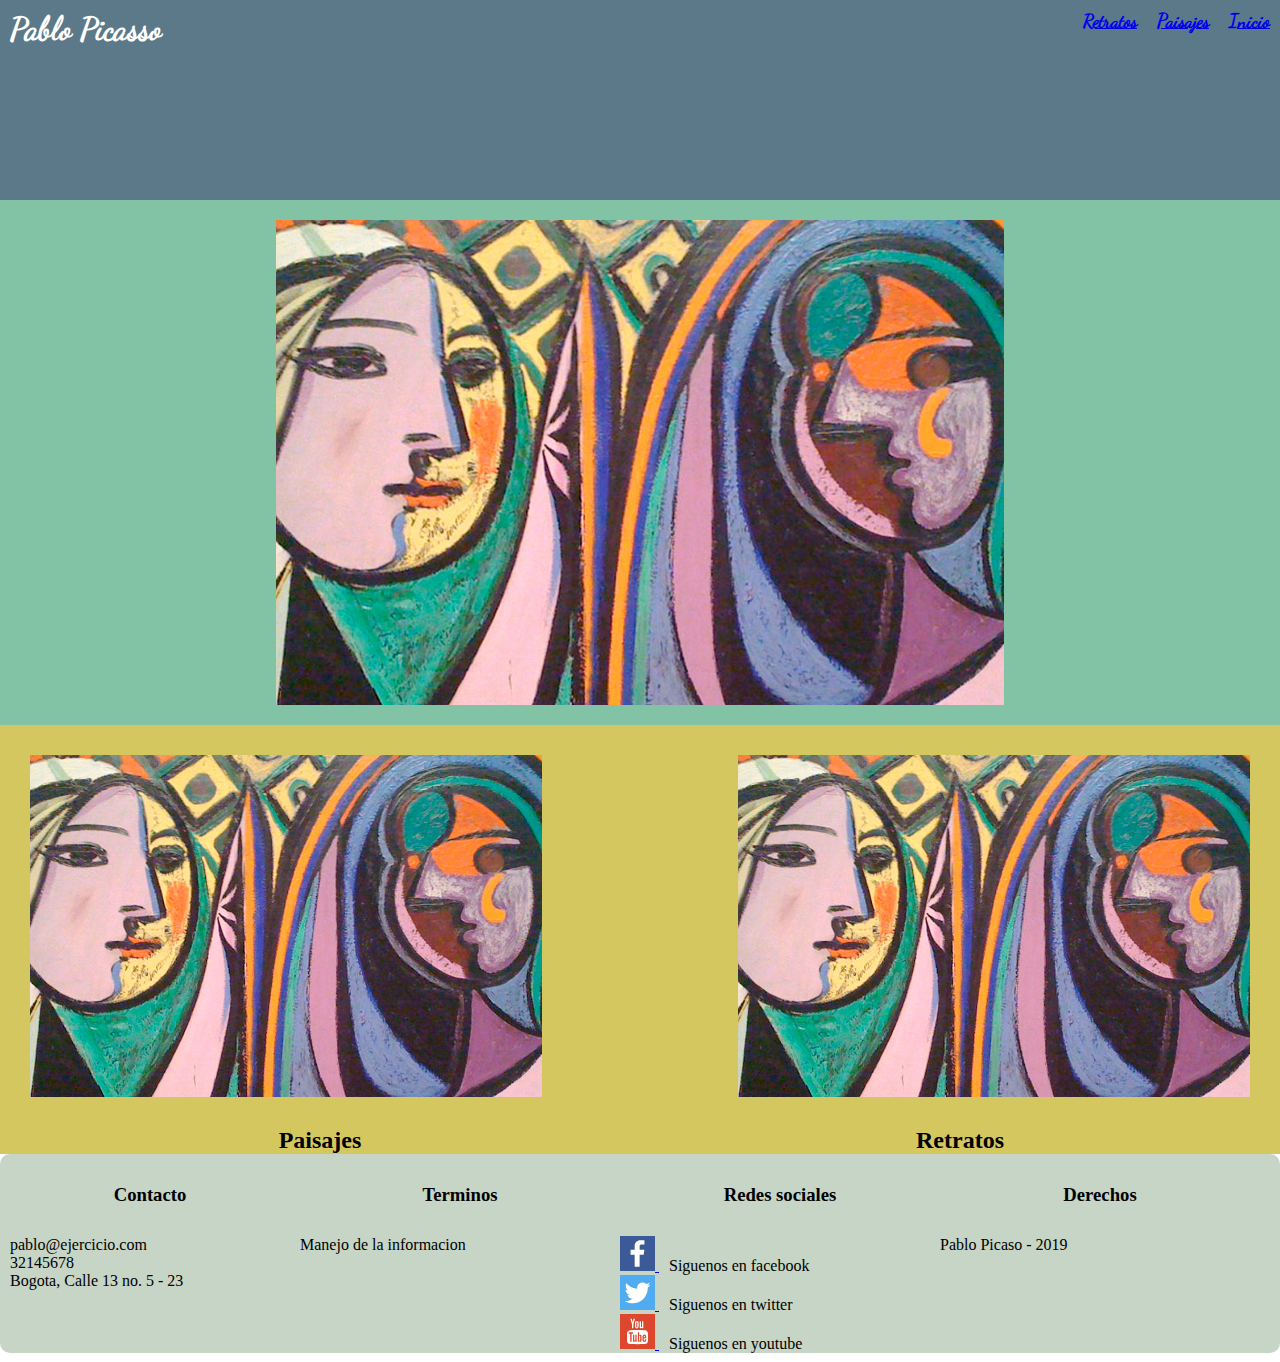
<file: index.html>
<!DOCTYPE html>
<html>
    <head>
        <meta charset="utf-8">
        <link rel="stylesheet" href="css/estilos.css">
        
        <meta name="viewport" content="initial-scale=1.0, width=device-width, user-scalable=no">
    </head>
    <body>
        <header>
            <div id="cabecera">
                <h1>Pablo Picasso</h1>
                <h3><a href="index.html">Inicio</a></h3>
                <h3><a href="paisajes.html">Paisajes</a></h3>
                <h3><a href="retratos.html">Retratos</a></h3>
            </div>
        </header>
        <div id="Contenido">
            <div id="ImagenCentral">
                <img id="ImagenPrincipal" src="Imagenes\picasso.jpg" alt="ImagenCentral">
            </div>
            <div id="IzqImgSecundaria">
                <img id="IzqImagenSecundaria" src="Imagenes\picasso.jpg" alt="ImagenCentral">
                <h2>Paisajes</h2>
            </div>
            <div id="DerImgSecundaria">
                <img id="DerImagenSecundaria" src="Imagenes\picasso.jpg" alt="ImagenCentral">
                <h2>Retratos</h2>
            </div>
        </div>
        <footer>    
            <div id=piepagina>
                <div id="contacto">
                    <h3>Contacto</h3>
                    <div class="row">
                        <label>pablo@ejercicio.com</label>
                    </div>
                    <div class=row>
                        <label>32145678</label>
                    </div>
                    <div class="row">
                        <label>Bogota, Calle 13 no. 5 - 23</label>    
                    </div>
                </div>
                <div id="terminos">
                    <h3>Terminos</h3>
                        <p>Manejo de la informacion</p>
                    </div>
                    <div id="redes">
                        <div id="encabezado"><h3>Redes sociales</h3></div>
                        <div class="row">
                            <a href="http://facebook.com">
                                <img src="./Iconos/facebook.svg" alt="Facebook">
                            </a>
                            <label>Siguenos en facebook</label> 
                        </div>
                        <div class="row">
                            <a href="http://twitter.com">
                                <img src="./Iconos/twitter.svg" alt="Twitter">
                            </a>
                            <label>Siguenos en twitter</label>
                        </div>
                        <div class="row">
                            <a href="http://youtube.com">
                                <img src="./Iconos/youtube.svg" alt="Youtube">
                            </a>
                            <label>Siguenos en youtube</label>
                        </div>
                    </div>
                    <div id="derechos">
                        <div>
                            <h3>Derechos</h3>
                            <p>Pablo Picaso - 2019</p>
                        </div>
                    </div>
                </div>
        </footer>
    </body>
</html>
</file>
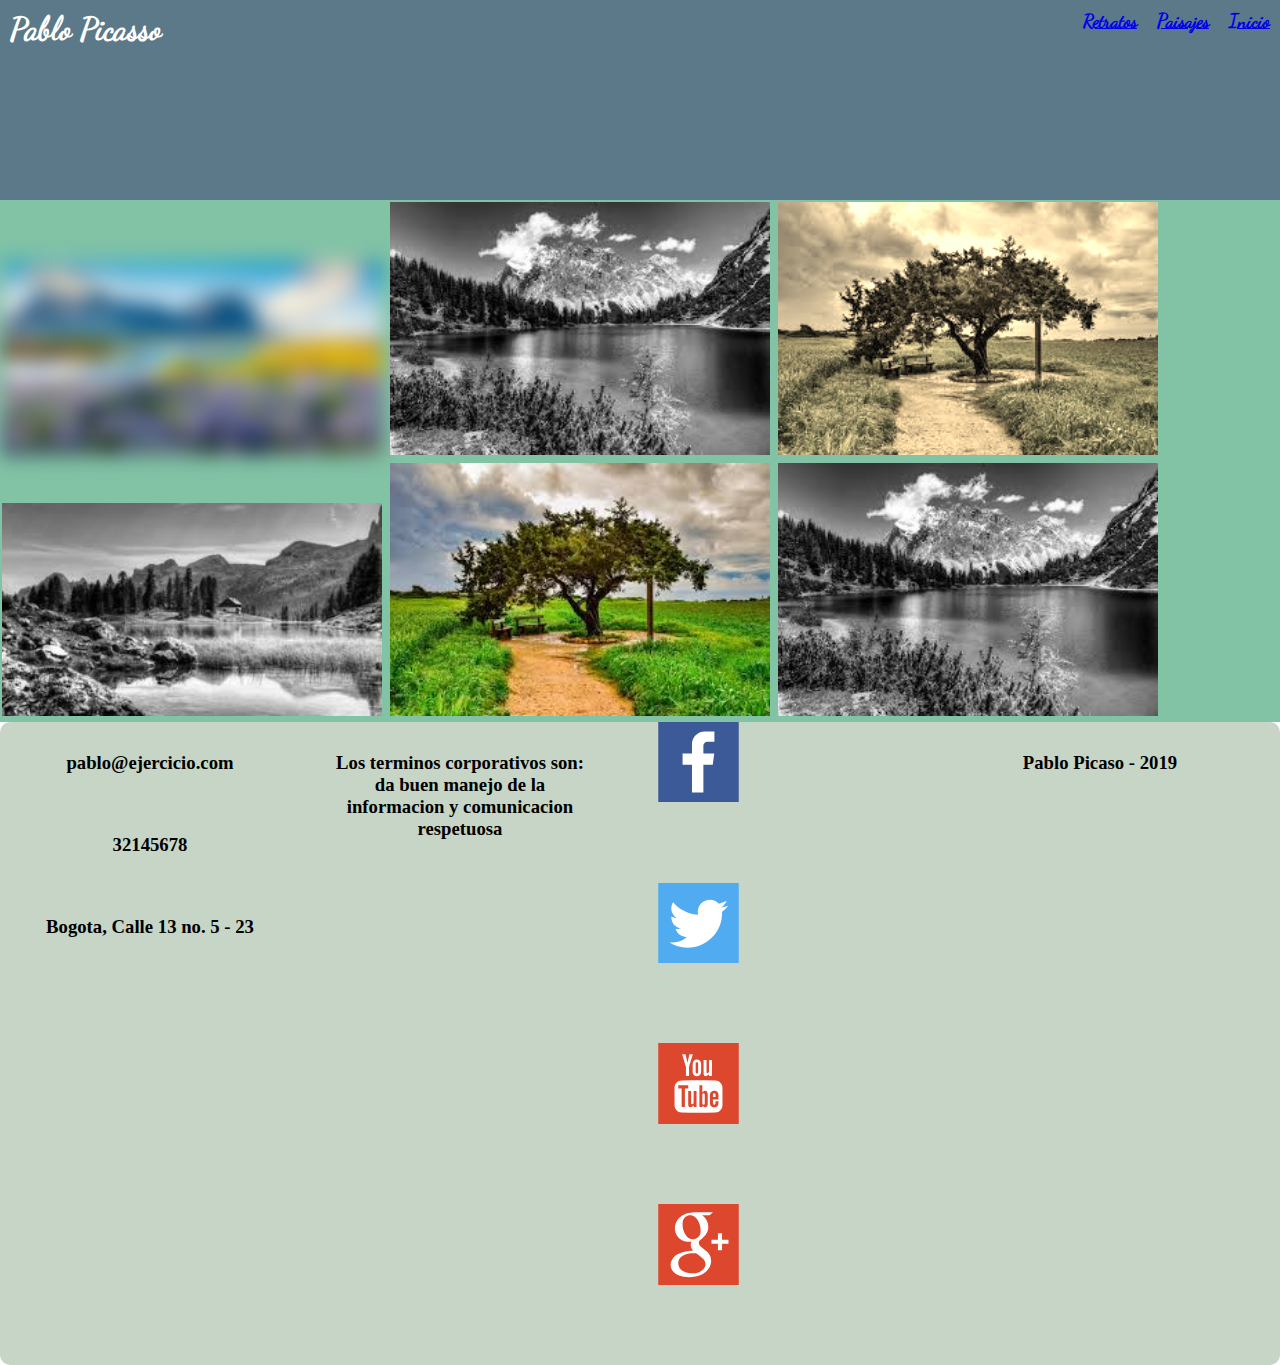
<file: paisajes.html>
<!DOCTYPE html>
<html>
    <head>
        <meta charset="utf-8">
        <link rel="stylesheet" href="css/estilos.css">
        <meta name="viewport" content="initial-scale=1.0, width=device-width, user-scalable=no">
    </head>
    <body>
        <header>
            <div id="cabecera">
                <h1>Pablo Picasso</h1>
                <h3><a href="index.html">Inicio</a></h3>
                <h3><a href="paisajes.html">Paisajes</a></h3>
                <h3><a href="retratos.html">Retratos</a></h3>
            </div>
        </header>
        <div id="Contenido">
            <div id="Imagenes">
                <img id="SupDer" src="Imagenes\paisajePrincipal.jpg" alt="ImagenCentral">
                <img id="SupCen" src="Imagenes\paisaje2.jpg" alt="ImagenCentral">
                <img id="SupIzq" src="Imagenes\paisaje3.jpg" alt="ImagenCentral">
                <img id="InfDer" src="Imagenes\paisaje4.jpg" alt="ImagenCentral">
                <img id="InfCen" src="Imagenes\paisaje3.jpg" alt="ImagenCentral">
                <img id="InfIzq" src="Imagenes\paisaje2.jpg" alt="ImagenCentral">
            </div>
            <footer id="piepagina" >
                <div id="contacto">
                    <h3>pablo@ejercicio.com</h3>
                    <h3>32145678</h3>
                    <h3>Bogota, Calle 13 no. 5 - 23</h3>            
                </div>
                <div id="terminos">
                    <h3>Los terminos corporativos son: da buen manejo de la informacion y comunicacion respetuosa</h3>
                </div>
                    <div id="redes">
                        <a href="http://facebook.com"><img src="./Iconos/facebook.svg" alt="Facebook" width="49%" height="50%"></a>
                        <a href="http://twitter.com"><img src="./Iconos/twitter.svg" alt="Twitter" width="49%" height="50%"></a>
                        <a href="http://youtube.com"><img src="./Iconos/youtube.svg" alt="Youtube" width="49%" height="50%"></a>
                        <a href="http://google.com"><img src="./Iconos/google-plus.svg" alt="Google" width="49%" height="50%"></a>
                </div>
                <div id="derechos">
                    <h3>Pablo Picaso - 2019</h3>
                </div>
            </footer>
        </div>
    </body>
</html>
</file>
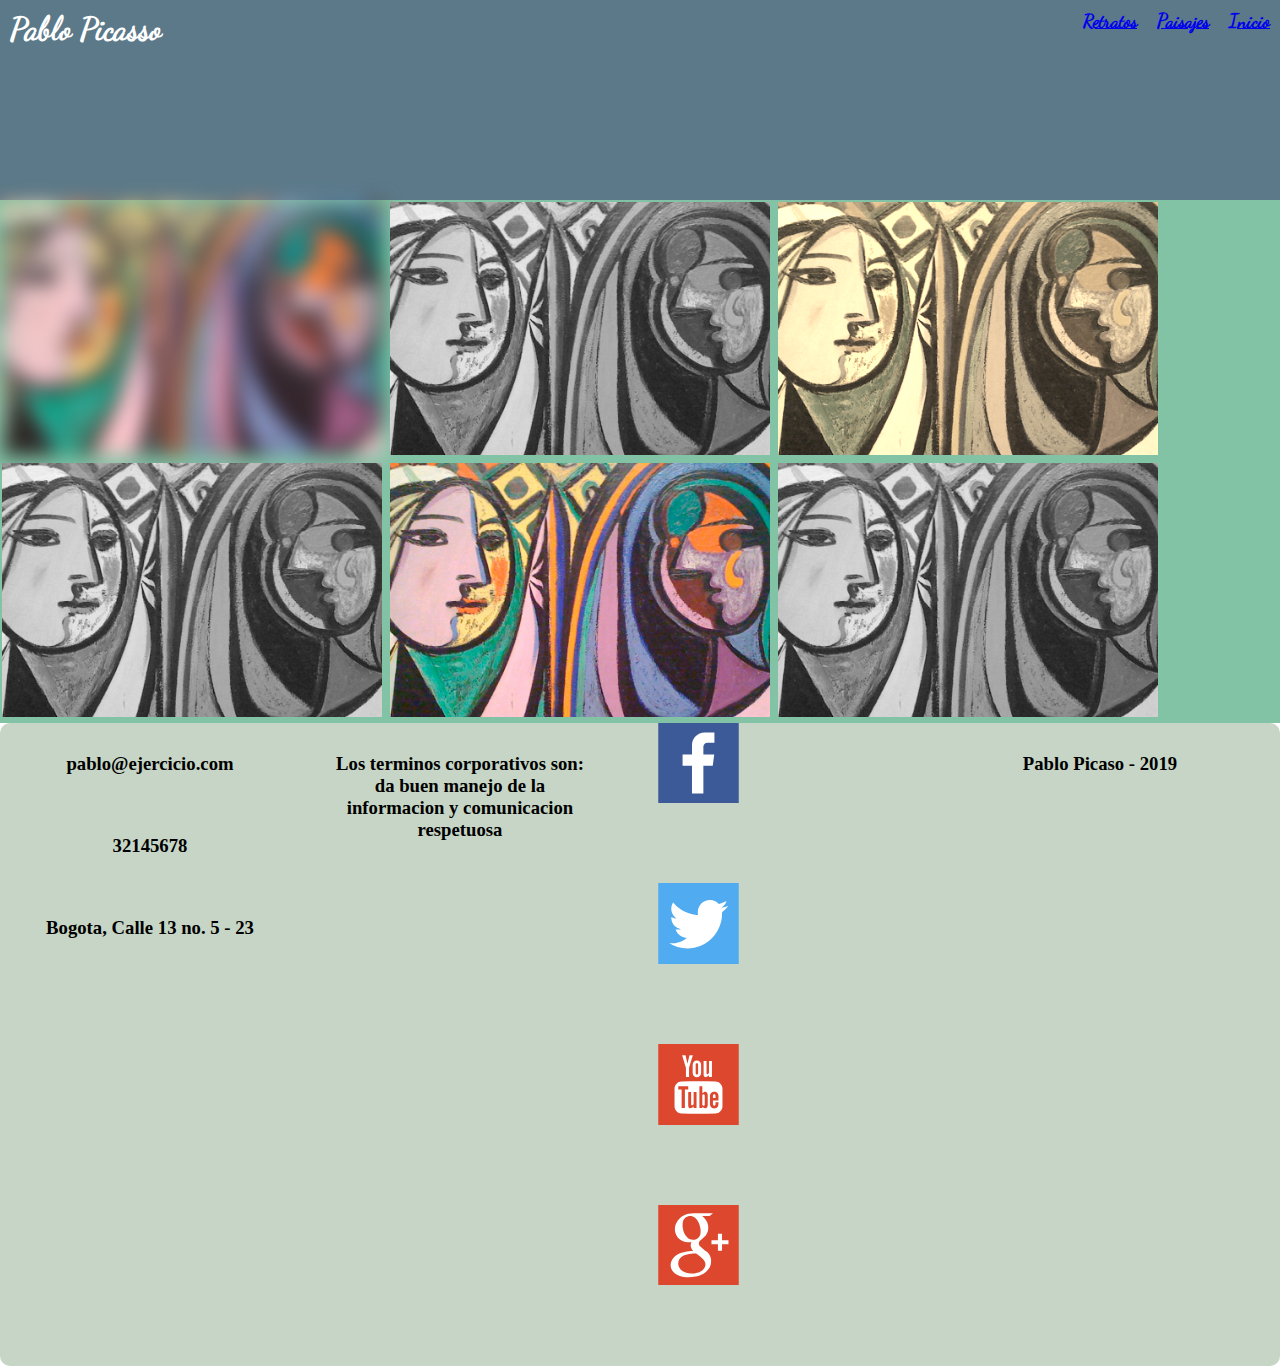
<file: retratos.html>
<!DOCTYPE html>
<html>
    <head>
        <meta charset="utf-8">
        <link rel="stylesheet" href="css/estilos.css">
        <meta name="viewport" content="initial-scale=1.0, width=device-width, user-scalable=no">
        
    </head>
    <body>
        <header>
            <div id="cabecera">
                <h1>Pablo Picasso</h1>
                <h3><a href="index.html">Inicio</a></h3>
                <h3><a href="paisajes.html">Paisajes</a></h3>
                <h3><a href="retratos.html">Retratos</a></h3>
            </div>
        </header>
        <div id="Contenido">
            <div id="Imagenes">
                <img id="SupDer" src="Imagenes\picasso.jpg" alt="ImagenCentral">
                <img id="SupCen" src="Imagenes\picasso.jpg" alt="ImagenCentral">
                <img id="SupIzq" src="Imagenes\picasso.jpg" alt="ImagenCentral">
                <img id="InfDer" src="Imagenes\picasso.jpg" alt="ImagenCentral">
                <img id="InfCen" src="Imagenes\picasso.jpg" alt="ImagenCentral">
                <img id="InfIzq" src="Imagenes\picasso.jpg" alt="ImagenCentral">
            </div>
            <footer id="piepagina" >
                <div id="contacto">
                    <h3>pablo@ejercicio.com</h3>
                    <h3>32145678</h3>
                    <h3>Bogota, Calle 13 no. 5 - 23</h3>            
                </div>
                <div id="terminos">
                    <h3>Los terminos corporativos son: da buen manejo de la informacion y comunicacion respetuosa</h3>
                </div>
                    <div id="redes">
                        <a href="http://facebook.com"><img src="./Iconos/facebook.svg" alt="Facebook" width="49%" height="50%"></a>
                        <a href="http://twitter.com"><img src="./Iconos/twitter.svg" alt="Twitter" width="49%" height="50%"></a>
                        <a href="http://youtube.com"><img src="./Iconos/youtube.svg" alt="Youtube" width="49%" height="50%"></a>
                        <a href="http://google.com"><img src="./Iconos/google-plus.svg" alt="Google" width="49%" height="50%"></a>
                </div>
                <div id="derechos">
                    <h3>Pablo Picaso - 2019</h3>
                </div>
            </footer>
        </div>
    </body>
</html>
</file>
<file: css/estilos.css>
@media screen{
    @font-face {
        font-family:"DancingScript-Regular";
        src: url(/css/src/DancingScript-Regular.otf);
    }
    *{
      margin: 0px;
      padding: 0px;
      box-sizing: border-box;
    }
    header{
        animation-duration: 5s;
        animation-name:animacion ;
    }
    @keyframes animacion{
        0%{
            margin-top: 150%;
        }
        60%{
            margin-top: -5%;
        }
        100%{
            margin-top: 0%;
        }
    }
    #contenido{
        margin-left: auto;
        margin-right: auto;
        display: block;
        width: 900px;   
        background-color: #02010a; 
        padding: 50px;
    }
    #cabecera{
        background-color:#5b7989;
        color: white;
        text-shadow: 2px #02010a;
        width: 100%;
        height: 200px;
    }
    #cabecera h3,h4{
        text-align: center;
        float: right;
        padding: 10px;
        font-family: "DancingScript-Regular";
    }
    h2{
        text-align: center;
        font-family: "Dancing Script"
    }
    h1{
        float: left;
        padding: 10px;
        font-family: "DancingScript-Regular";
    }
    #ImagenCentral{
        background-color: #82c3a6;
    }
    #ImagenPrincipal{
        margin-left: auto;
        margin-right: auto;
        display: block;
        width: 60%;
        height: 40%;
        padding: 20px;
    }
    #IzqImgSecundaria{
        background-color: #d5c75f;
        width: 50%;
        height: 50%;
        float: left;
        display: block;
    }
    #DerImgSecundaria{
        background-color: #d5c75f;
        width: 50%;
        height: 50%;
        float: right;
        display: block;
        
    }
    #IzqImagenSecundaria{
        transition: all 2s;
        width: 80%;
        height: 80%;
        float: left;
        margin: 30px;
        display: block;
    }
    #IzqImagenSecundaria:hover{
        transform: rotate(10deg);
        text-shadow: #82c3a6;
        border: 2px;
    }
    #DerImagenSecundaria{
        transition: all 2s;
        width: 80%;
        height: 80%;
        float: right;
        margin: 30px;
        display: block;
    }
    #DerImagenSecundaria:hover{
        transform: translate(5px, 20px);
        text-shadow: #82c3a6;
        border: 2px;
    }
    #Imagenes{
        background-color: #82c3a6;
        display: block;
    }
    #SupDer{
        filter: blur(10px);
        width: 30%;
        padding: 2px;
        height: 50%;
        flex-grow: 1;
    }
    #SupCen{
        filter: grayscale(100%);
        width: 30%;
        height: 50%;
        padding: 2px;
        flex-grow: 1;
    }
    #SupIzq{
        filter: sepia(90%);
        width: 30%;
        padding: 2px;
        height: 50%;
        flex-grow: 1;
    }
    #InfDer{
        filter: grayscale(100%);
        width: 30%;
        height: 50%;
        padding: 2px;
        flex-grow: 1;
    }
    #InfCen{
        width: 30%;
        height: 50%;
        flex-grow: 1;
        padding: 2px;
    }
    #InfIzq{
        filter: grayscale(100%);
        width: 30%;
        height: 50%;
        flex-grow: 1;
        padding: 2px;
    }
    #piepagina{
        width: 100%;
        height: 20%;
        border-radius: 10px;
        background-color: #C6d5c5;
        display: flex;
        margin:auto     
    }
    #contacto{
        max-width: 300px;
        width: 25%;
        display: flex;
        /*height: 10%;
        /*flex-grow: 1;*/
        flex-direction: column ;
    }
    #terminos{
        width: 25%;
        display: flex;
        /*height: 10%; 
        /*flex-grow: 1;*/
        flex-direction: column ;
    }
    #redes{
        width: 25%;
        display: flex;
        flex-direction: column ;   
        /*flex-grow: 1;*/
    }
    /*div#redes div{
        width: 80%;
        height: 10%;
        display: block;
    }*/
    #derechos{
        width: 25%;
        display: flex;
        flex-direction: column ; 
        /*height: 10%;
        /*flex-grow: 1;
        flex-direction: column ;*/
    }
    .row img{
        width: 35px;
        height: 35px;
    }
    #piepagina h3{
        text-align: center;
        padding: 30px;
    }
    #piepagina label{
        padding: 10px;
    }

@media screen and (max-width: 450px){
    header{
        animation-duration: 5s;
        animation-name:animacion ;
    }
    @keyframes animacion{
        0%{
            margin-top: 150%;
        }
        60%{
            margin-top: -5%;
        }
        100%{
            margin-top: 0%;
        }
    }
    #contenido{
        margin-left: auto;
        margin-right: auto;
        display: block;
        width: 900px;   
        background-color: #02010a; 
    }
    #cabecera{
        max-height: 100px;
        padding: 10px;
    }
    #cabecera h1{
        text-align: center;
        background-color:#5b7989;
        color: white;
        text-shadow: 2px #02010a;
        width: 100%;
        height: 20px;
        font-family: "DancingScript-Regular";
    }
    #cabecera h3{
        text-align: center;
        width: 33%;
        padding: 30px;
    }
    #ImagenCentral{
        background-color: #82c3a6;
        padding: 10px;
    }
    #ImagenPrincipal{
        margin-left: auto;
        margin-right: auto;
    
        display: block;
        width: 70%;
        height: 40%;
    }
    #IzqImgSecundaria{
        background-color: #d5c75f;
        width: 100%;
        height: 50%;
        float: left;
        display: block;
        font-size: 50%;
        max-height: 300px;
    }
    #DerImgSecundaria{
        background-color: #d5c75f;
        width: 100%;
        height: 50%;
        float: right;
        display: block;
        font-size: 50%;
        max-height: 300px;
    }
    #IzqImagenSecundaria{
        transition: all 2s;
        width: 70%;
        height: 70%;
        float: left;
        margin: 50px;
        display: block;
        text-align: center;
    }
    #IzqImagenSecundaria:hover{
        transform: rotate(10deg);
        text-shadow: #82c3a6;
        border: 2px;
    }
    #DerImagenSecundaria{
        transition: all 2s;
        width: 70%;
        height: 70%;
        float: right;
        margin: 40px;
        display: block;
        text-align: center;
    }
    #DerImagenSecundaria:hover{
        transform: translate(5px, 20px);
        text-shadow: #82c3a6;
        border: 2px;
    }

    *{
        font-family: Georgia, 'Times New Roman', Times, serif;
    }
    #SupDer{
        width:80%;
        margin: 30px;
        padding: 2px;
        height: 50%;
        flex-grow: 1;
    }
    #SupCen{
        width: 80%;
        margin: 30px;
        height: 50%;
        padding: 2px;
        flex-grow: 1;
    }
    #SupIzq{
        width: 80%;
        margin: 30px;
        padding: 2px;
        height: 50%;
        flex-grow: 1;
    }
    #InfDer{
        width: 80%;
        margin: 30px;
        height: 50%;
        padding: 2px;
        flex-grow: 1;
    }
    #InfCen{
        width: 80%;
        margin: 30px;
        height: 50%;
        flex-grow: 1;
        padding: 2px;
    }
    #InfIzq{
        width: 80%;
        margin: 30px;
        height: 50%;
        flex-grow: 1;
        padding: 2px;
    }

    #piepagina{
        width: 100%;
        height: 20%;
        border-radius: 10px;
        background-color: #C6d5c5;
        display: block;
        max-width: 450px;
    }
    #contacto{
        width: 100%;
        font-size: 80%;
        padding: 10px;
    }
    #terminos{
        width: 100%;
        font-size: 80%;
        padding: 10px;
    }
    #redes{
        width: 100%;
        font-size: 80%;
        padding: 10px;
    }
    .row img{
        width: 10px;
        height: 10px;
    }
    #derechos{
        width: 100%;
        font-size: 80%;
        padding: 10px;
    }
}
}
</file>
